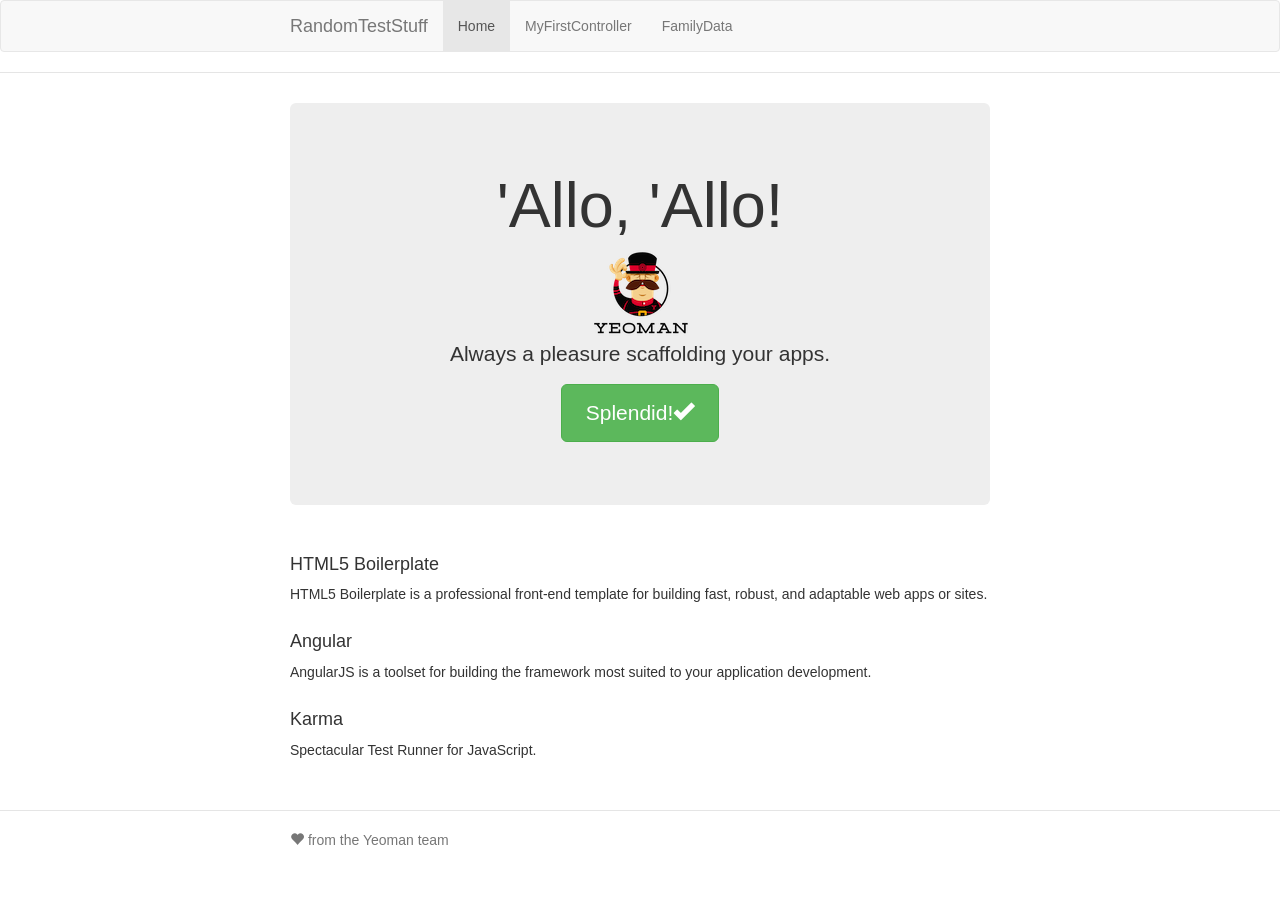
<file: index.html>
<!doctype html>
<html>
  <head>
    <meta charset="utf-8">
    <title></title>
    <meta name="description" content="">
    <meta name="viewport" content="width=device-width">
    <!-- Place favicon.ico and apple-touch-icon.png in the root directory -->
    <!-- build:css(.) styles/vendor.css -->
    <!-- bower:css -->
    <!-- endbower -->
    <!-- endbuild -->
    <!-- build:css(.tmp) styles/main.css -->
    <link rel="stylesheet" href="bower_components/bootstrap/dist/css/bootstrap.min.css" />
    <link rel="stylesheet" href="bower_components/angular-motion/dist/angular-motion.css" />
    <link rel="stylesheet" href="css/color.css" />


    <link rel="stylesheet" href="styles/main.css">
    <!-- endbuild -->
  </head>
  <body ng-app="childListApp" ng-cloak>
    <!--[if lte IE 8]>
      <p class="browsehappy">You are using an <strong>outdated</strong> browser. Please <a href="http://browsehappy.com/">upgrade your browser</a> to improve your experience.</p>
    <![endif]-->

    <!-- Add your site or application content here -->
    <div class="header">
      <div class="navbar navbar-default" role="navigation">
        <div class="container">
          <div class="navbar-header">

            <button type="button" class="navbar-toggle collapsed" data-toggle="collapse" data-target="#js-navbar-collapse">
              <span class="sr-only">Toggle navigation</span>
              <span class="icon-bar"></span>
              <span class="icon-bar"></span>
              <span class="icon-bar"></span>
            </button>

            <a class="navbar-brand" href="#!/">RandomTestStuff</a>
          </div>

          <div class="collapse navbar-collapse" id="js-navbar-collapse">

            <ul class="nav navbar-nav">
              <li class="active"><a href="#!/">Home</a></li>
              <li><a ng-href="#!/MyFirstController">MyFirstController</a></li>
              <li><a ng-href="#!/FamilyData">FamilyData</a></li>
            </ul>
          </div>
        </div>
      </div>
    </div>

    <div class="container">
    <div ng-view></div>
    </div>

    <div class="footer">
      <div class="container">
        <p><span class="glyphicon glyphicon-heart"></span> from the Yeoman team</p>
      </div>
    </div>


    <script src="bower_components/jquery/dist/jquery.js"></script>
    <script src="bower_components/angular/angular.js"></script>
    <script src="bower_components/bootstrap/dist/js/bootstrap.js"></script>
    <script src="bower_components/angular-resource/angular-resource.js"></script>
    <script src="bower_components/angular-cookies/angular-cookies.js"></script>
    <script src="bower_components/angular-sanitize/angular-sanitize.js"></script>
    <script src="bower_components/angular-animate/angular-animate.js"></script>
    <script src="bower_components/angular-touch/angular-touch.js"></script>
    <script src="bower_components/angular-route/angular-route.js"></script>
    <script src="bower_components/angular-strap/dist/angular-strap.min.js"></script>
    <script src="bower_components/angular-strap/dist/angular-strap.tpl.min.js"></script>
    <script src="bower_components/lodash/dist/lodash.compat.js"></script>
    <script src="bower_components/angular-google-chart/ng-google-chart.js"></script>
    <script src="scripts/app.js"></script>
    <script src="scripts/controllers/main.js"></script>
    <script src="scripts/controllers/MyFirstController.js"></script>
    <script src="scripts/controllers/FamilyDataCtrl.js"></script>
    <script src="scripts/services/familyservice.js"></script>

</body>
</html>
</file>
<file: bower_components/angular-motion/dist/angular-motion.css>
/**
 * angular-motion
 * @version v0.3.4 - 2014-10-14
 * @link https://github.com/mgcrea/angular-motion
 * @author Olivier Louvignes <olivier@mg-crea.com>
 * @license MIT License, http://www.opensource.org/licenses/MIT
 */
.am-collapse {
  -webkit-animation-duration: 0.3s;
  animation-duration: 0.3s;
  -webkit-animation-timing-function: ease;
  animation-timing-function: ease;
  -webkit-animation-fill-mode: backwards;
  animation-fill-mode: backwards;
  opacity: 1;
}
.am-collapse.am-collapse-add,
.am-collapse.ng-hide-remove,
.am-collapse.ng-move {
  -webkit-animation-name: expand;
  animation-name: expand;
}
.am-collapse.am-collapse-remove,
.am-collapse.ng-hide {
  -webkit-animation-name: collapse;
  animation-name: collapse;
}
.am-collapse.ng-enter {
  visibility: hidden;
  -webkit-animation-name: expand;
  animation-name: expand;
  -webkit-animation-play-state: paused;
  animation-play-state: paused;
}
.am-collapse.ng-enter.ng-enter-active {
  visibility: visible;
  -webkit-animation-play-state: running;
  animation-play-state: running;
}
.am-collapse.ng-leave {
  -webkit-animation-name: collapse;
  animation-name: collapse;
  -webkit-animation-play-state: paused;
  animation-play-state: paused;
}
.am-collapse.ng-leave.ng-leave-active {
  -webkit-animation-play-state: running;
  animation-play-state: running;
}
@-webkit-keyframes expand {
  from {
    max-height: 0px;
  }
  to {
    max-height: 500px;
  }
}
@keyframes expand {
  from {
    max-height: 0px;
  }
  to {
    max-height: 500px;
  }
}
@-webkit-keyframes collapse {
  from {
    max-height: 500px;
  }
  to {
    max-height: 0px;
  }
}
@keyframes collapse {
  from {
    max-height: 500px;
  }
  to {
    max-height: 0px;
  }
}
.panel-collapse.am-collapse.in-remove {
  -webkit-animation-name: collapse;
  animation-name: collapse;
  display: block;
}
.panel-collapse.am-collapse.in-add {
  -webkit-animation-name: expand;
  animation-name: expand;
}

.am-fade-and-scale {
  -webkit-animation-duration: 0.3s;
  animation-duration: 0.3s;
  -webkit-animation-timing-function: ease-in-out;
  animation-timing-function: ease-in-out;
  -webkit-animation-fill-mode: backwards;
  animation-fill-mode: backwards;
}
.am-fade-and-scale.ng-enter,
.am-fade-and-scale.am-fade-and-scale-add,
.am-fade-and-scale.ng-hide-remove,
.am-fade-and-scale.ng-move {
  -webkit-animation-name: fadeAndScaleIn;
  animation-name: fadeAndScaleIn;
}
.am-fade-and-scale.ng-leave,
.am-fade-and-scale.am-fade-and-scale-remove,
.am-fade-and-scale.ng-hide {
  -webkit-animation-name: fadeAndScaleOut;
  animation-name: fadeAndScaleOut;
}
.am-fade-and-scale.ng-enter {
  visibility: hidden;
  -webkit-animation-name: fadeAndScaleIn;
  animation-name: fadeAndScaleIn;
  -webkit-animation-play-state: paused;
  animation-play-state: paused;
}
.am-fade-and-scale.ng-enter.ng-enter-active {
  visibility: visible;
  -webkit-animation-play-state: running;
  animation-play-state: running;
}
.am-fade-and-scale.ng-leave {
  -webkit-animation-name: fadeAndScaleOut;
  animation-name: fadeAndScaleOut;
  -webkit-animation-play-state: paused;
  animation-play-state: paused;
}
.am-fade-and-scale.ng-leave.ng-leave-active {
  -webkit-animation-play-state: running;
  animation-play-state: running;
}
@-webkit-keyframes fadeAndScaleIn {
  from {
    opacity: 0;
    -webkit-transform: scale(0.7);
    transform: scale(0.7);
  }
  to {
    opacity: 1;
  }
}
@keyframes fadeAndScaleIn {
  from {
    opacity: 0;
    -webkit-transform: scale(0.7);
    transform: scale(0.7);
  }
  to {
    opacity: 1;
  }
}
@-webkit-keyframes fadeAndScaleOut {
  from {
    opacity: 1;
  }
  to {
    opacity: 0;
    -webkit-transform: scale(0.7);
    transform: scale(0.7);
  }
}
@keyframes fadeAndScaleOut {
  from {
    opacity: 1;
  }
  to {
    opacity: 0;
    -webkit-transform: scale(0.7);
    transform: scale(0.7);
  }
}

.am-fade-and-slide-top {
  -webkit-animation-duration: 0.3s;
  animation-duration: 0.3s;
  -webkit-animation-timing-function: ease-in-out;
  animation-timing-function: ease-in-out;
  -webkit-animation-fill-mode: backwards;
  animation-fill-mode: backwards;
}
.am-fade-and-slide-top.am-fade-and-slide-top-add,
.am-fade-and-slide-top.ng-hide-remove,
.am-fade-and-slide-top.ng-move {
  -webkit-animation-name: fadeAndSlideFromTop;
  animation-name: fadeAndSlideFromTop;
}
.am-fade-and-slide-top.am-fade-and-slide-top-remove,
.am-fade-and-slide-top.ng-hide {
  -webkit-animation-name: fadeAndSlideToTop;
  animation-name: fadeAndSlideToTop;
}
.am-fade-and-slide-top.ng-enter {
  visibility: hidden;
  -webkit-animation-name: fadeAndSlideFromTop;
  animation-name: fadeAndSlideFromTop;
  -webkit-animation-play-state: paused;
  animation-play-state: paused;
}
.am-fade-and-slide-top.ng-enter.ng-enter-active {
  visibility: visible;
  -webkit-animation-play-state: running;
  animation-play-state: running;
}
.am-fade-and-slide-top.ng-leave {
  -webkit-animation-name: fadeAndSlideToTop;
  animation-name: fadeAndSlideToTop;
  -webkit-animation-play-state: paused;
  animation-play-state: paused;
}
.am-fade-and-slide-top.ng-leave.ng-leave-active {
  -webkit-animation-play-state: running;
  animation-play-state: running;
}
.am-fade-and-slide-right {
  -webkit-animation-duration: 0.3s;
  animation-duration: 0.3s;
  -webkit-animation-timing-function: ease-in-out;
  animation-timing-function: ease-in-out;
  -webkit-animation-fill-mode: backwards;
  animation-fill-mode: backwards;
}
.am-fade-and-slide-right.am-fade-and-slide-right-add,
.am-fade-and-slide-right.ng-hide-remove,
.am-fade-and-slide-right.ng-move {
  -webkit-animation-name: fadeAndSlideFromRight;
  animation-name: fadeAndSlideFromRight;
}
.am-fade-and-slide-right.am-fade-and-slide-right-remove,
.am-fade-and-slide-right.ng-hide {
  -webkit-animation-name: fadeAndSlideToRight;
  animation-name: fadeAndSlideToRight;
}
.am-fade-and-slide-right.ng-enter {
  visibility: hidden;
  -webkit-animation-name: fadeAndSlideFromRight;
  animation-name: fadeAndSlideFromRight;
  -webkit-animation-play-state: paused;
  animation-play-state: paused;
}
.am-fade-and-slide-right.ng-enter.ng-enter-active {
  visibility: visible;
  -webkit-animation-play-state: running;
  animation-play-state: running;
}
.am-fade-and-slide-right.ng-leave {
  -webkit-animation-name: fadeAndSlideToRight;
  animation-name: fadeAndSlideToRight;
  -webkit-animation-play-state: paused;
  animation-play-state: paused;
}
.am-fade-and-slide-right.ng-leave.ng-leave-active {
  -webkit-animation-play-state: running;
  animation-play-state: running;
}
.am-fade-and-slide-bottom {
  -webkit-animation-duration: 0.3s;
  animation-duration: 0.3s;
  -webkit-animation-timing-function: ease-in-out;
  animation-timing-function: ease-in-out;
  -webkit-animation-fill-mode: backwards;
  animation-fill-mode: backwards;
}
.am-fade-and-slide-bottom.am-fade-and-slide-bottom-add,
.am-fade-and-slide-bottom.ng-hide-remove,
.am-fade-and-slide-bottom.ng-move {
  -webkit-animation-name: fadeAndSlideFromBottom;
  animation-name: fadeAndSlideFromBottom;
}
.am-fade-and-slide-bottom.am-fade-and-slide-bottom-remove,
.am-fade-and-slide-bottom.ng-hide {
  -webkit-animation-name: fadeAndSlideToBottom;
  animation-name: fadeAndSlideToBottom;
}
.am-fade-and-slide-bottom.ng-enter {
  visibility: hidden;
  -webkit-animation-name: fadeAndSlideFromBottom;
  animation-name: fadeAndSlideFromBottom;
  -webkit-animation-play-state: paused;
  animation-play-state: paused;
}
.am-fade-and-slide-bottom.ng-enter.ng-enter-active {
  visibility: visible;
  -webkit-animation-play-state: running;
  animation-play-state: running;
}
.am-fade-and-slide-bottom.ng-leave {
  -webkit-animation-name: fadeAndSlideToBottom;
  animation-name: fadeAndSlideToBottom;
  -webkit-animation-play-state: paused;
  animation-play-state: paused;
}
.am-fade-and-slide-bottom.ng-leave.ng-leave-active {
  -webkit-animation-play-state: running;
  animation-play-state: running;
}
.am-fade-and-slide-left {
  -webkit-animation-duration: 0.3s;
  animation-duration: 0.3s;
  -webkit-animation-timing-function: ease-in-out;
  animation-timing-function: ease-in-out;
  -webkit-animation-fill-mode: backwards;
  animation-fill-mode: backwards;
}
.am-fade-and-slide-left.am-fade-and-slide-left-add,
.am-fade-and-slide-left.ng-hide-remove,
.am-fade-and-slide-left.ng-move {
  -webkit-animation-fill-mode: backwards;
  animation-fill-mode: backwards;
  -webkit-animation-name: fadeAndSlideFromLeft;
  animation-name: fadeAndSlideFromLeft;
}
.am-fade-and-slide-left.am-fade-and-slide-left-remove,
.am-fade-and-slide-left.ng-hide {
  -webkit-animation-name: fadeAndSlideToLeft;
  animation-name: fadeAndSlideToLeft;
}
.am-fade-and-slide-left.ng-enter {
  visibility: hidden;
  -webkit-animation-name: fadeAndSlideFromLeft;
  animation-name: fadeAndSlideFromLeft;
  -webkit-animation-play-state: paused;
  animation-play-state: paused;
}
.am-fade-and-slide-left.ng-enter.ng-enter-active {
  visibility: visible;
  -webkit-animation-play-state: running;
  animation-play-state: running;
}
.am-fade-and-slide-left.ng-leave {
  -webkit-animation-name: fadeAndSlideToLeft;
  animation-name: fadeAndSlideToLeft;
  -webkit-animation-play-state: paused;
  animation-play-state: paused;
}
.am-fade-and-slide-left.ng-leave.ng-leave-active {
  -webkit-animation-play-state: running;
  animation-play-state: running;
}
@-webkit-keyframes fadeAndSlideFromTop {
  from {
    opacity: 0;
    -webkit-transform: translateY(-20%);
    transform: translateY(-20%);
  }
  to {
    opacity: 1;
  }
}
@keyframes fadeAndSlideFromTop {
  from {
    opacity: 0;
    -webkit-transform: translateY(-20%);
    transform: translateY(-20%);
  }
  to {
    opacity: 1;
  }
}
@-webkit-keyframes fadeAndSlideToTop {
  from {
    opacity: 1;
  }
  to {
    opacity: 0;
    -webkit-transform: translateY(-20%);
    transform: translateY(-20%);
  }
}
@keyframes fadeAndSlideToTop {
  from {
    opacity: 1;
  }
  to {
    opacity: 0;
    -webkit-transform: translateY(-20%);
    transform: translateY(-20%);
  }
}
@-webkit-keyframes fadeAndSlideFromRight {
  from {
    opacity: 0;
    -webkit-transform: translateX(20%);
    transform: translateX(20%);
  }
  to {
    opacity: 1;
  }
}
@keyframes fadeAndSlideFromRight {
  from {
    opacity: 0;
    -webkit-transform: translateX(20%);
    transform: translateX(20%);
  }
  to {
    opacity: 1;
  }
}
@-webkit-keyframes fadeAndSlideToRight {
  from {
    opacity: 1;
  }
  to {
    opacity: 0;
    -webkit-transform: translateX(20%);
    transform: translateX(20%);
  }
}
@keyframes fadeAndSlideToRight {
  from {
    opacity: 1;
  }
  to {
    opacity: 0;
    -webkit-transform: translateX(20%);
    transform: translateX(20%);
  }
}
@-webkit-keyframes fadeAndSlideFromBottom {
  from {
    opacity: 0;
    -webkit-transform: translateY(20%);
    transform: translateY(20%);
  }
  to {
    opacity: 1;
  }
}
@keyframes fadeAndSlideFromBottom {
  from {
    opacity: 0;
    -webkit-transform: translateY(20%);
    transform: translateY(20%);
  }
  to {
    opacity: 1;
  }
}
@-webkit-keyframes fadeAndSlideToBottom {
  from {
    opacity: 1;
  }
  to {
    opacity: 0;
    -webkit-transform: translateY(20%);
    transform: translateY(20%);
  }
}
@keyframes fadeAndSlideToBottom {
  from {
    opacity: 1;
  }
  to {
    opacity: 0;
    -webkit-transform: translateY(20%);
    transform: translateY(20%);
  }
}
@-webkit-keyframes fadeAndSlideFromLeft {
  from {
    opacity: 0;
    -webkit-transform: translateX(-20%);
    transform: translateX(-20%);
  }
  to {
    opacity: 1;
  }
}
@keyframes fadeAndSlideFromLeft {
  from {
    opacity: 0;
    -webkit-transform: translateX(-20%);
    transform: translateX(-20%);
  }
  to {
    opacity: 1;
  }
}
@-webkit-keyframes fadeAndSlideToLeft {
  from {
    opacity: 1;
  }
  to {
    opacity: 0;
    -webkit-transform: translateX(-20%);
    transform: translateX(-20%);
  }
}
@keyframes fadeAndSlideToLeft {
  from {
    opacity: 1;
  }
  to {
    opacity: 0;
    -webkit-transform: translateX(-20%);
    transform: translateX(-20%);
  }
}

.am-fade {
  -webkit-animation-duration: 0.3s;
  animation-duration: 0.3s;
  -webkit-animation-timing-function: linear;
  animation-timing-function: linear;
  -webkit-animation-fill-mode: backwards;
  animation-fill-mode: backwards;
  opacity: 1;
}
.am-fade.am-fade-add,
.am-fade.ng-hide-remove,
.am-fade.ng-move {
  -webkit-animation-name: fadeIn;
  animation-name: fadeIn;
}
.am-fade.am-fade-remove,
.am-fade.ng-hide {
  -webkit-animation-name: fadeOut;
  animation-name: fadeOut;
}
.am-fade.ng-enter {
  visibility: hidden;
  -webkit-animation-name: fadeIn;
  animation-name: fadeIn;
  -webkit-animation-play-state: paused;
  animation-play-state: paused;
}
.am-fade.ng-enter.ng-enter-active {
  visibility: visible;
  -webkit-animation-play-state: running;
  animation-play-state: running;
}
.am-fade.ng-leave {
  -webkit-animation-name: fadeOut;
  animation-name: fadeOut;
  -webkit-animation-play-state: paused;
  animation-play-state: paused;
}
.am-fade.ng-leave.ng-leave-active {
  -webkit-animation-play-state: running;
  animation-play-state: running;
}
@-webkit-keyframes fadeIn {
  from {
    opacity: 0;
  }
  to {
    opacity: 1;
  }
}
@keyframes fadeIn {
  from {
    opacity: 0;
  }
  to {
    opacity: 1;
  }
}
@-webkit-keyframes fadeOut {
  from {
    opacity: 1;
  }
  to {
    opacity: 0;
  }
}
@keyframes fadeOut {
  from {
    opacity: 1;
  }
  to {
    opacity: 0;
  }
}
.tab-pane.am-fade.active-remove {
  display: none !important;
}
.tab-pane.am-fade.active-add {
  -webkit-animation-name: fadeIn;
  animation-name: fadeIn;
}
.modal-backdrop.am-fade,
.aside-backdrop.am-fade {
  background: rgba(0, 0, 0, 0.5);
  -webkit-animation-duration: 0.15s;
  animation-duration: 0.15s;
}
.modal-backdrop.am-fade.ng-leave,
.aside-backdrop.am-fade.ng-leave {
  -webkit-animation-delay: 0.3s;
  animation-delay: 0.3s;
}

.am-flip-x {
  -webkit-animation-duration: 0.4s;
  animation-duration: 0.4s;
  -webkit-animation-timing-function: ease;
  animation-timing-function: ease;
  -webkit-animation-fill-mode: backwards;
  animation-fill-mode: backwards;
}
.am-flip-x.am-flip-x-add,
.am-flip-x.ng-hide-remove,
.am-flip-x.ng-move {
  -webkit-animation-name: flipInXBounce;
  animation-name: flipInXBounce;
}
.am-flip-x.am-flip-x-remove,
.am-flip-x.ng-hide {
  -webkit-animation-name: flipOutX;
  animation-name: flipOutX;
}
.am-flip-x.ng-enter {
  visibility: hidden;
  -webkit-animation-name: flipInXBounce;
  animation-name: flipInXBounce;
  -webkit-animation-play-state: paused;
  animation-play-state: paused;
}
.am-flip-x.ng-enter.ng-enter-active {
  visibility: visible;
  -webkit-animation-play-state: running;
  animation-play-state: running;
}
.am-flip-x.ng-leave {
  -webkit-animation-name: flipOutX;
  animation-name: flipOutX;
  -webkit-animation-play-state: paused;
  animation-play-state: paused;
}
.am-flip-x.ng-leave.ng-leave-active {
  -webkit-animation-play-state: running;
  animation-play-state: running;
}
.am-flip-x-linear {
  -webkit-animation-duration: 0.4s;
  animation-duration: 0.4s;
  -webkit-animation-timing-function: ease;
  animation-timing-function: ease;
  -webkit-animation-fill-mode: backwards;
  animation-fill-mode: backwards;
}
.am-flip-x-linear.am-flip-x-add,
.am-flip-x-linear.ng-hide-remove,
.am-flip-x-linear.ng-move {
  -webkit-animation-name: flipInX;
  animation-name: flipInX;
}
.am-flip-x-linear.am-flip-x-remove,
.am-flip-x-linear.ng-hide {
  -webkit-animation-name: flipOutX;
  animation-name: flipOutX;
}
.am-flip-x-linear.ng-enter {
  visibility: hidden;
  -webkit-animation-name: flipInX;
  animation-name: flipInX;
  -webkit-animation-play-state: paused;
  animation-play-state: paused;
}
.am-flip-x-linear.ng-enter.ng-enter-active {
  visibility: visible;
  -webkit-animation-play-state: running;
  animation-play-state: running;
}
.am-flip-x-linear.ng-leave {
  -webkit-animation-name: flipOutX;
  animation-name: flipOutX;
  -webkit-animation-play-state: paused;
  animation-play-state: paused;
}
.am-flip-x-linear.ng-leave.ng-leave-active {
  -webkit-animation-play-state: running;
  animation-play-state: running;
}
@-webkit-keyframes flipInX {
  from {
    opacity: 0;
    -webkit-transform: perspective(400px) rotateX(90deg);
    transform: perspective(400px) rotateX(90deg);
  }
  to {
    opacity: 1;
    -webkit-transform: perspective(400px) rotateX(0deg);
    transform: perspective(400px) rotateX(0deg);
  }
}
@keyframes flipInX {
  from {
    opacity: 0;
    -webkit-transform: perspective(400px) rotateX(90deg);
    transform: perspective(400px) rotateX(90deg);
  }
  to {
    opacity: 1;
    -webkit-transform: perspective(400px) rotateX(0deg);
    transform: perspective(400px) rotateX(0deg);
  }
}
@-webkit-keyframes flipInXBounce {
  from {
    opacity: 0;
    -webkit-transform: perspective(400px) rotateX(90deg);
    transform: perspective(400px) rotateX(90deg);
  }
  40% {
    -webkit-transform: perspective(400px) rotateX(-10deg);
    transform: perspective(400px) rotateX(-10deg);
  }
  70% {
    -webkit-transform: perspective(400px) rotateX(10deg);
    transform: perspective(400px) rotateX(10deg);
  }
  to {
    opacity: 1;
    -webkit-transform: perspective(400px) rotateX(0deg);
    transform: perspective(400px) rotateX(0deg);
  }
}
@keyframes flipInXBounce {
  from {
    opacity: 0;
    -webkit-transform: perspective(400px) rotateX(90deg);
    transform: perspective(400px) rotateX(90deg);
  }
  40% {
    -webkit-transform: perspective(400px) rotateX(-10deg);
    transform: perspective(400px) rotateX(-10deg);
  }
  70% {
    -webkit-transform: perspective(400px) rotateX(10deg);
    transform: perspective(400px) rotateX(10deg);
  }
  to {
    opacity: 1;
    -webkit-transform: perspective(400px) rotateX(0deg);
    transform: perspective(400px) rotateX(0deg);
  }
}
@-webkit-keyframes flipOutX {
  from {
    opacity: 1;
    -webkit-transform: perspective(400px) rotateX(0deg);
    transform: perspective(400px) rotateX(0deg);
  }
  to {
    opacity: 0;
    -webkit-transform: perspective(400px) rotateX(90deg);
    transform: perspective(400px) rotateX(90deg);
  }
}
@keyframes flipOutX {
  from {
    opacity: 1;
    -webkit-transform: perspective(400px) rotateX(0deg);
    transform: perspective(400px) rotateX(0deg);
  }
  to {
    opacity: 0;
    -webkit-transform: perspective(400px) rotateX(90deg);
    transform: perspective(400px) rotateX(90deg);
  }
}

.am-slide-top {
  -webkit-animation-duration: 0.3s;
  animation-duration: 0.3s;
  -webkit-animation-timing-function: ease-in-out;
  animation-timing-function: ease-in-out;
  -webkit-animation-fill-mode: backwards;
  animation-fill-mode: backwards;
}
.am-slide-top.am-slide-top-add,
.am-slide-top.ng-hide-remove,
.am-slide-top.ng-move {
  -webkit-animation-name: slideFromTop;
  animation-name: slideFromTop;
}
.am-slide-top.am-slide-top-remove,
.am-slide-top.ng-hide {
  -webkit-animation-name: slideToTop;
  animation-name: slideToTop;
}
.am-slide-top.ng-enter {
  visibility: hidden;
  -webkit-animation-name: slideFromTop;
  animation-name: slideFromTop;
  -webkit-animation-play-state: paused;
  animation-play-state: paused;
}
.am-slide-top.ng-enter.ng-enter-active {
  visibility: visible;
  -webkit-animation-play-state: running;
  animation-play-state: running;
}
.am-slide-top.ng-leave {
  -webkit-animation-name: slideToTop;
  animation-name: slideToTop;
  -webkit-animation-play-state: paused;
  animation-play-state: paused;
}
.am-slide-top.ng-leave.ng-leave-active {
  -webkit-animation-play-state: running;
  animation-play-state: running;
}
.am-slide-right {
  -webkit-animation-duration: 0.3s;
  animation-duration: 0.3s;
  -webkit-animation-timing-function: ease-in-out;
  animation-timing-function: ease-in-out;
  -webkit-animation-fill-mode: backwards;
  animation-fill-mode: backwards;
}
.am-slide-right.am-slide-right-add,
.am-slide-right.ng-hide-remove,
.am-slide-right.ng-move {
  -webkit-animation-name: slideFromRight;
  animation-name: slideFromRight;
}
.am-slide-right.am-slide-right-remove,
.am-slide-right.ng-hide {
  -webkit-animation-name: slideToRight;
  animation-name: slideToRight;
}
.am-slide-right.ng-enter {
  visibility: hidden;
  -webkit-animation-name: slideFromRight;
  animation-name: slideFromRight;
  -webkit-animation-play-state: paused;
  animation-play-state: paused;
}
.am-slide-right.ng-enter.ng-enter-active {
  visibility: visible;
  -webkit-animation-play-state: running;
  animation-play-state: running;
}
.am-slide-right.ng-leave {
  -webkit-animation-name: slideToRight;
  animation-name: slideToRight;
  -webkit-animation-play-state: paused;
  animation-play-state: paused;
}
.am-slide-right.ng-leave.ng-leave-active {
  -webkit-animation-play-state: running;
  animation-play-state: running;
}
.am-slide-bottom {
  -webkit-animation-duration: 0.3s;
  animation-duration: 0.3s;
  -webkit-animation-timing-function: ease-in-out;
  animation-timing-function: ease-in-out;
  -webkit-animation-fill-mode: backwards;
  animation-fill-mode: backwards;
}
.am-slide-bottom.am-slide-bottom-add,
.am-slide-bottom.ng-hide-remove,
.am-slide-bottom.ng-move {
  -webkit-animation-name: slideFromBottom;
  animation-name: slideFromBottom;
}
.am-slide-bottom.am-slide-bottom-remove,
.am-slide-bottom.ng-hide {
  -webkit-animation-name: slideToBottom;
  animation-name: slideToBottom;
}
.am-slide-bottom.ng-enter {
  visibility: hidden;
  -webkit-animation-name: slideFromBottom;
  animation-name: slideFromBottom;
  -webkit-animation-play-state: paused;
  animation-play-state: paused;
}
.am-slide-bottom.ng-enter.ng-enter-active {
  visibility: visible;
  -webkit-animation-play-state: running;
  animation-play-state: running;
}
.am-slide-bottom.ng-leave {
  -webkit-animation-name: slideToBottom;
  animation-name: slideToBottom;
  -webkit-animation-play-state: paused;
  animation-play-state: paused;
}
.am-slide-bottom.ng-leave.ng-leave-active {
  -webkit-animation-play-state: running;
  animation-play-state: running;
}
.am-slide-left {
  -webkit-animation-duration: 0.3s;
  animation-duration: 0.3s;
  -webkit-animation-timing-function: ease-in-out;
  animation-timing-function: ease-in-out;
  -webkit-animation-fill-mode: backwards;
  animation-fill-mode: backwards;
}
.am-slide-left.am-slide-left-add,
.am-slide-left.ng-hide-remove,
.am-slide-left.ng-move {
  -webkit-animation-name: slideFromLeft;
  animation-name: slideFromLeft;
}
.am-slide-left.am-slide-left-remove,
.am-slide-left.ng-hide {
  -webkit-animation-name: slideToLeft;
  animation-name: slideToLeft;
}
.am-slide-left.ng-enter {
  visibility: hidden;
  -webkit-animation-name: slideFromLeft;
  animation-name: slideFromLeft;
  -webkit-animation-play-state: paused;
  animation-play-state: paused;
}
.am-slide-left.ng-enter.ng-enter-active {
  visibility: visible;
  -webkit-animation-play-state: running;
  animation-play-state: running;
}
.am-slide-left.ng-leave {
  -webkit-animation-name: slideToLeft;
  animation-name: slideToLeft;
  -webkit-animation-play-state: paused;
  animation-play-state: paused;
}
.am-slide-left.ng-leave.ng-leave-active {
  -webkit-animation-play-state: running;
  animation-play-state: running;
}
@-webkit-keyframes slideFromTop {
  from {
    -webkit-transform: translateY(-100%);
    transform: translateY(-100%);
  }
}
@keyframes slideFromTop {
  from {
    -webkit-transform: translateY(-100%);
    transform: translateY(-100%);
  }
}
@-webkit-keyframes slideToTop {
  to {
    -webkit-transform: translateY(-100%);
    transform: translateY(-100%);
  }
}
@keyframes slideToTop {
  to {
    -webkit-transform: translateY(-100%);
    transform: translateY(-100%);
  }
}
@-webkit-keyframes slideFromRight {
  from {
    -webkit-transform: translateX(100%);
    transform: translateX(100%);
  }
}
@keyframes slideFromRight {
  from {
    -webkit-transform: translateX(100%);
    transform: translateX(100%);
  }
}
@-webkit-keyframes slideToRight {
  to {
    -webkit-transform: translateX(100%);
    transform: translateX(100%);
  }
}
@keyframes slideToRight {
  to {
    -webkit-transform: translateX(100%);
    transform: translateX(100%);
  }
}
@-webkit-keyframes slideFromBottom {
  from {
    -webkit-transform: translateY(100%);
    transform: translateY(100%);
  }
}
@keyframes slideFromBottom {
  from {
    -webkit-transform: translateY(100%);
    transform: translateY(100%);
  }
}
@-webkit-keyframes slideToBottom {
  to {
    -webkit-transform: translateY(100%);
    transform: translateY(100%);
  }
}
@keyframes slideToBottom {
  to {
    -webkit-transform: translateY(100%);
    transform: translateY(100%);
  }
}
@-webkit-keyframes slideFromLeft {
  from {
    -webkit-transform: translateX(-100%);
    transform: translateX(-100%);
  }
}
@keyframes slideFromLeft {
  from {
    -webkit-transform: translateX(-100%);
    transform: translateX(-100%);
  }
}
@-webkit-keyframes slideToLeft {
  to {
    -webkit-transform: translateX(-100%);
    transform: translateX(-100%);
  }
}
@keyframes slideToLeft {
  to {
    -webkit-transform: translateX(-100%);
    transform: translateX(-100%);
  }
}
</file>
<file: css/color.css>
.red {
	transition: background-color 1s ease;
	background-color: red;
}

.green {
	transition: background-color 1s ease;
	background-color: green;
}

.blue {
	transition: background-color 1s ease;
	background-color: blue;
}

.cyan {
	transition: background-color 1s ease;
	background-color: cyan;
}

.magenta {
	transition: background-color 1s ease;
	background-color: magenta;
}

.yellow {
	transition: background-color 1s ease;
	background-color: yellow;
}

.black {
	transition: background-color 1s ease;
	background-color: black;
}
</file>
<file: styles/main.css>
.browsehappy {
  margin: 0.2em 0;
  background: #ccc;
  color: #000;
  padding: 0.2em 0;
}

body {
  padding: 0;
}

/* Everything but the jumbotron gets side spacing for mobile first views */
.header,
.marketing,
.footer {
  padding-left: 15px;
  padding-right: 15px;
}

/* Custom page header */
.header {
  border-bottom: 1px solid #e5e5e5;
  margin-bottom: 10px;
}
/* Make the masthead heading the same height as the navigation */
.header h3 {
  margin-top: 0;
  margin-bottom: 0;
  line-height: 40px;
  padding-bottom: 19px;
}

/* Custom page footer */
.footer {
  padding-top: 19px;
  color: #777;
  border-top: 1px solid #e5e5e5;
}

.container-narrow > hr {
  margin: 30px 0;
}

/* Main marketing message and sign up button */
.jumbotron {
  text-align: center;
  border-bottom: 1px solid #e5e5e5;
}
.jumbotron .btn {
  font-size: 21px;
  padding: 14px 24px;
}

/* Supporting marketing content */
.marketing {
  margin: 40px 0;
}
.marketing p + h4 {
  margin-top: 28px;
}

/* Responsive: Portrait tablets and up */
@media screen and (min-width: 768px) {
  .container {
    max-width: 730px;
  }

  /* Remove the padding we set earlier */
  .header,
  .marketing,
  .footer {
    padding-left: 0;
    padding-right: 0;
  }
  /* Space out the masthead */
  .header {
    margin-bottom: 30px;
  }
  /* Remove the bottom border on the jumbotron for visual effect */
  .jumbotron {
    border-bottom: 0;
  }
}
</file>
